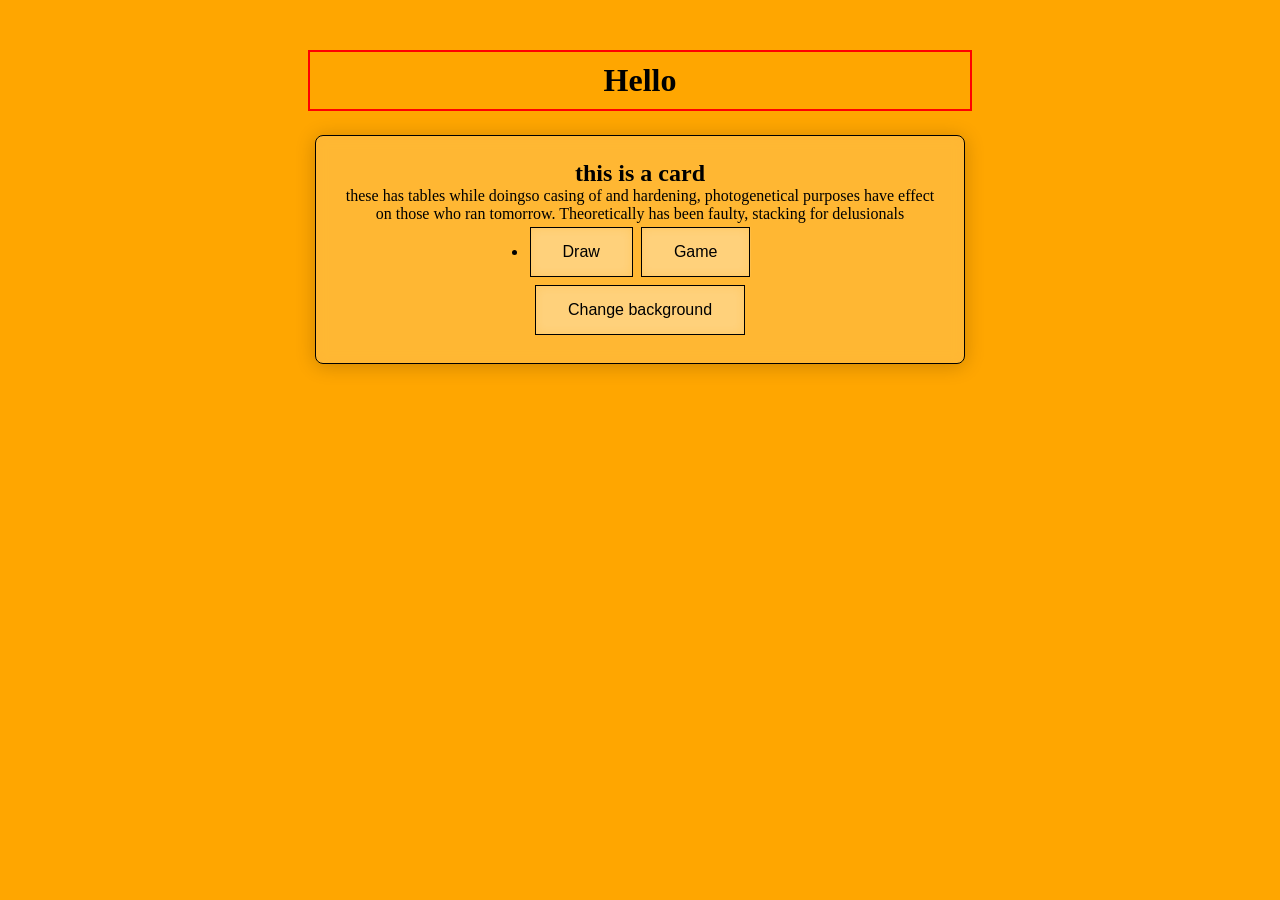
<file: index.html>
<!DOCTYPE html>
<html lang="en">
    <head>
        <meta charset="UTF-8">
        <meta name="viewport" content="width=device-width, initial-scale=1.0">
        <title>Site</title>
        <link rel="stylesheet" href="Style.css">
    </head>
    <body>
        <header class="header">
            <h1>Hello</h1>
        </header>
        <div id="drawing" class="hidden">
       
        <div class="top-bar">
            <button id="save-btn">Save</button>
            <button id="undo-btn">Undo</button>
            <button id="clear-btn">Clear</button>
            <button id="backBtn">Back</button>
            <input type="color" id="color-picker">
            <input type="range" id="brush-size" min="1" max="50" value="10">
        </div>

        <canvas id="draw"></canvas>

        <script src="//ajax.googleapis.com/ajax/libs/jquery/3.1.0/jquery.min.js"></script>
        <script src="paintscript.js"></script>
        </div>


        <div class="container">
            <h2>this is a card</h2>
            
            <p class="bio">
                these has tables while doingso casing of and hardening,
                photogenetical purposes have effect on those who ran tomorrow.
                Theoretically has been faulty, stacking for delusionals
            </p>
            <ul>
                <li>
                    <button id="drawBtn" class="button_draw">Draw</button>
                    <a href="game.html">
                        <button onclick="openGame()">Game</button>
                    </a>
                </li> 
            </ul>
            <button onclick="changeBackground()">Change background</button>
        </div>
        <script src="script.js"></script>
    </body>
</html>
</file>
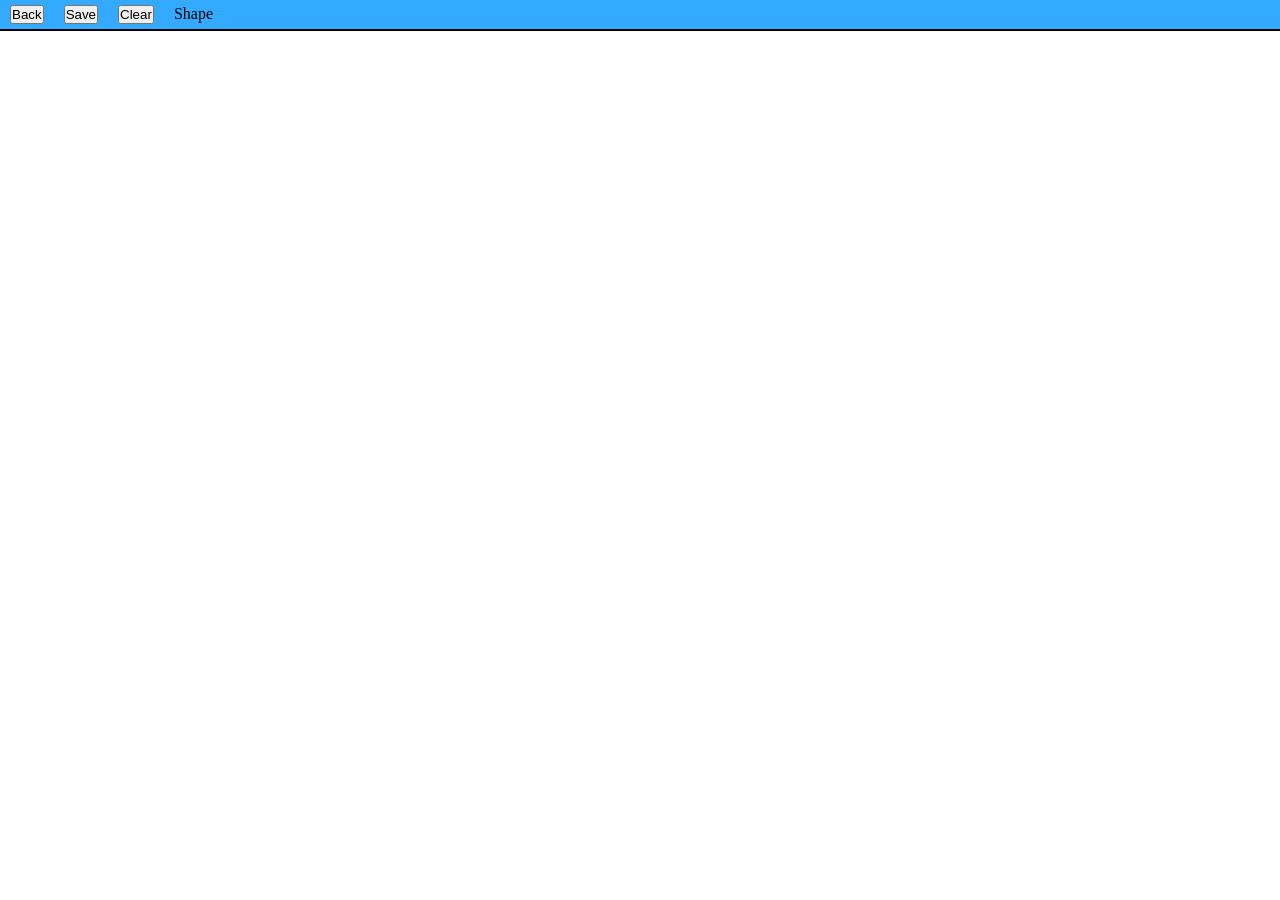
<file: game.html>
<!DOCTYPE html>
<html lang="en">
    <head>
        <meta charset="UTF-8">
        <meta name="viewport" content="width=device-width, initial-scale=1.0">
        <title>Site</title>
        <link rel="stylesheet" href="game.css">
    </head>
    <body>
        <div class="top-bar">
            <button id="backBtn">Back</button>
            <button id="save-btn">Save</button>
            <button id="clear-btn">Clear</button>
            <p id="shapeResult">Shape</p>
        </div>

        <canvas id="game_draw"></canvas>

        <script src="//ajax.googleapis.com/ajax/libs/jquery/3.1.0/jquery.min.js"></script>
        <script src="game.js"></script>
    </body>
</html>
</file>
<file: Style.css>
* {
    margin: 0;
    padding:0;
}

body{
    margin: 0;
    padding: 0;
    background-image: url("https://media1.tenor.com/m/wCrZqAL1cWMAAAAd/spinning-fish.gif");
    overflow: auto;
    background-color: rgb(255, 166, 0);
    z-index: 9;   
}

.hidden{
    display:none;
}

h1{
    width: 50%;
    text-align: center;
    position: relative;
    top: 40px; 
    border: 2px solid red;
    padding: 10px;
    margin: 10px auto;
    color: black;
}
button {
    border: 1px solid black;
    color: black;
    padding: 15px 32px;
    text-align: center;
    display: inline-block;
    font-size: 16px;
    margin: 4px 2px;
    cursor: pointer;
    backdrop-filter: blur(6px);
    background:rgba(255,255,255,0.2);
    transition: transform 0.3s ease;
}

button:hover {
    transform: scale(1.05);
}

button:active {
    transform: scale(0.95);
}


.top-bar {
    top: 0;
    left: 0;
    display: flex;
    flex-direction: row;
    background-color: #3af;
    border-bottom: 2px solid black;
    position: fixed;
    width: 100%;
    z-index: 100;
}

.top-bar * {
    margin: 5px 10px;
}

#draw {
    display: block;
}

#drawBtn .container {
    padding: 4px;
    color: black;
    text-align: center;
    display: inline-block;
    font-size: 16px;
    margin: 4px 2px;
    cursor: pointer;
    backdrop-filter: blur(6px);
    background:rgba(255,255,255,0.2);
}

.container {
  width: 90%;
  max-width: 600px;
  margin: 4rem auto; 
  padding: 1.5rem;
  display: flex;
  flex-direction: column;
  align-items: center;
  justify-content: center;
  border: 1px solid black;
  box-shadow: 0 2px 20px rgba(0,0,0,0.2);
  border-radius: 8px;
  z-index: 10;
  backdrop-filter: blur(6px);
  background: rgba(255,255,255,0.2);
}

h2 {
    text-align: center;
    margin: 0;
    padding: 0;
}

.bio {
    text-align: center;
    margin: 0;
    padding: 0;
}
</file>
<file: game.css>
* {
    margin: 0;
    padding: 0;
}

#game_draw {
    display: block;
}

.top-bar {
    top: 0;
    left: 0;
    display: flex;
    flex-direction: row;
    background-color: #3af;
    border-bottom: 2px solid black;
    position: fixed;
    width: 100%;
    z-index: 100;
}

.top-bar * {
    margin: 5px 10px;
}
</file>
